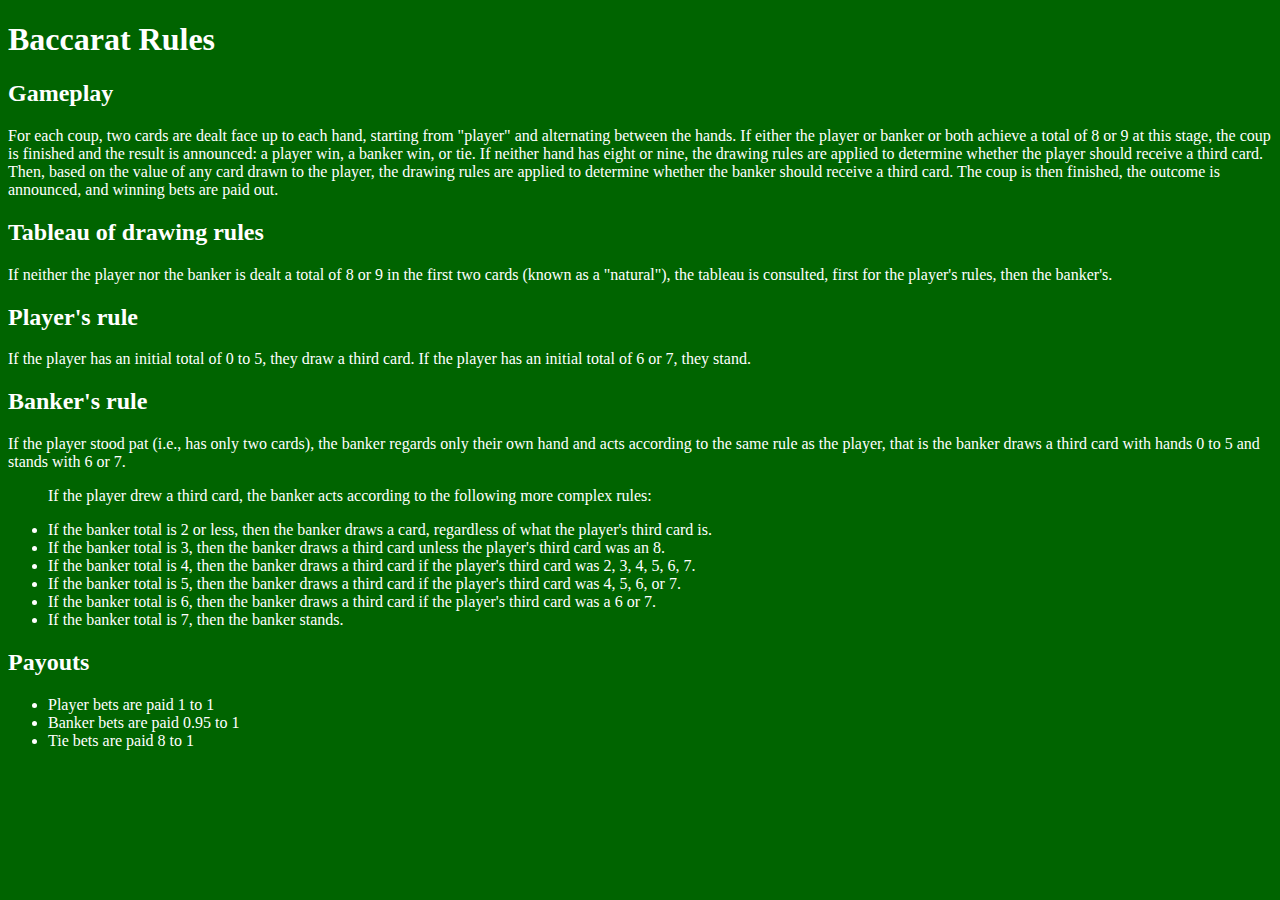
<file: rules.html>
<!DOCTYPE html>
<html lang="en">
<head>
    <meta charset="UTF-8">
    <meta http-equiv="X-UA-Compatible" content="IE=edge">
    <meta name="viewport" content="width=device-width, initial-scale=1.0">
    <link rel="stylesheet" href="style.css">
    <title>Baccarat Rules</title>
</head>
<body>
    <header><h1>Baccarat Rules</h1></header>
    <main>
        <h2>Gameplay</h2>
        <p>For each coup, two cards are dealt face up to each hand, starting from "player" and alternating between the hands. If either the player or banker or both achieve a total of 8 or 9 at this stage, the coup is finished and the result is announced: a player win, a banker win, or tie. If neither hand has eight or nine, the drawing rules are applied to determine whether the player should receive a third card. Then, based on the value of any card drawn to the player, the drawing rules are applied to determine whether the banker should receive a third card. The coup is then finished, the outcome is announced, and winning bets are paid out.</p>
        
        <h2>Tableau of drawing rules</h2>
        <p>If neither the player nor the banker is dealt a total of 8 or 9 in the first two cards (known as a "natural"), the tableau is consulted, first for the player's rules, then the banker's.</p>
        
        <h2>Player's rule</h2>
        <p>If the player has an initial total of 0 to 5, they draw a third card. If the player has an initial total of 6 or 7, they stand.</p>
       
        <h2>Banker's rule</h2>
        <p>If the player stood pat (i.e., has only two cards), the banker regards only their own hand and acts according to the same rule as the player, that is the banker draws a third card with hands 0 to 5 and stands with 6 or 7.</p>
         <ul>
             <p>If the player drew a third card, the banker acts according to the following more complex rules:</p>
             <li>
                If the banker total is 2 or less, then the banker draws a card, regardless of what the player's third card is.
             </li>
             <li>
                If the banker total is 3, then the banker draws a third card unless the player's third card was an 8.
             </li>
             <li>
                If the banker total is 4, then the banker draws a third card if the player's third card was 2, 3, 4, 5, 6, 7.
             </li>
             <li>
                If the banker total is 5, then the banker draws a third card if the player's third card was 4, 5, 6, or 7.
             </li>
             <li>
                If the banker total is 6, then the banker draws a third card if the player's third card was a 6 or 7.
             </li>
             <li>
                If the banker total is 7, then the banker stands.
             </li>

         </ul>
        <h2>Payouts</h2> 
        <ul>
            <li>
                Player bets are paid 1 to 1
             </li>
             <li>
                Banker bets are paid 0.95 to 1 
             </li>
            <li>
                Tie bets are paid 8 to 1
            </li> 
        </ul>
    
    
    </main>
</body>
</html>
</file>
<file: style.css>
body {
    background-color: #006400;
    color: white;
}

#game-table {
 text-align: center;
}

.card {
    margin: 0 5px;
}

.player-card {
    background-size: contain !important;
    background-repeat: no-repeat !important;
    height: 139px;
    width: 100px;
    flex-direction: row;
}

.banker-card {
    background-size: contain !important;
    background-repeat: no-repeat !important;
    height: 139px;
    width: 100px;
}

#player-card-row {
    display: flex;

}

#banker-card-row {
    display: flex;
    
}

#card-area {
    display: flex;
    justify-content:space-around;
}

input {
    width: 4%;
    text-align: center;
}


.player {
    color: red;
}

.banker {
    color: yellow;
}
.tie {
    color: white;
}

.third-card {
    transform: rotate(90deg);
    margin: 0 25px;
    
}

@media screen and (max-width: 800px) {
    .card {
        width: 75px;
        height: 104px;
        margin: 0 2px;
    }
    
    .third-card {
        margin: 0 18px;
    }
    
    h2 {
        font-size: medium;
    }
    input {
        width: 50px;
    }
}

@media screen and (max-width: 600px) {
    #card-area {
        flex-direction: column;
        justify-content: center;
    }
   
    #banker-card-row {
        justify-content: center;
    }
   
    #player-card-row {
        justify-content: center;
    }
   
    table {
        margin: 5px auto;
    }
}

@media screen and (max-width: 450px) {
    .card {
        width: 53px;
        height: 73px;
        margin: 0 2px;
    }

    .third-card {
        margin: 0 12px;
    }   
    
    h1 {
        font-size: large;
    }
    
    h2 {
        font-size: medium;
    }

    input {
        width: 50px;
    }
}
</file>
